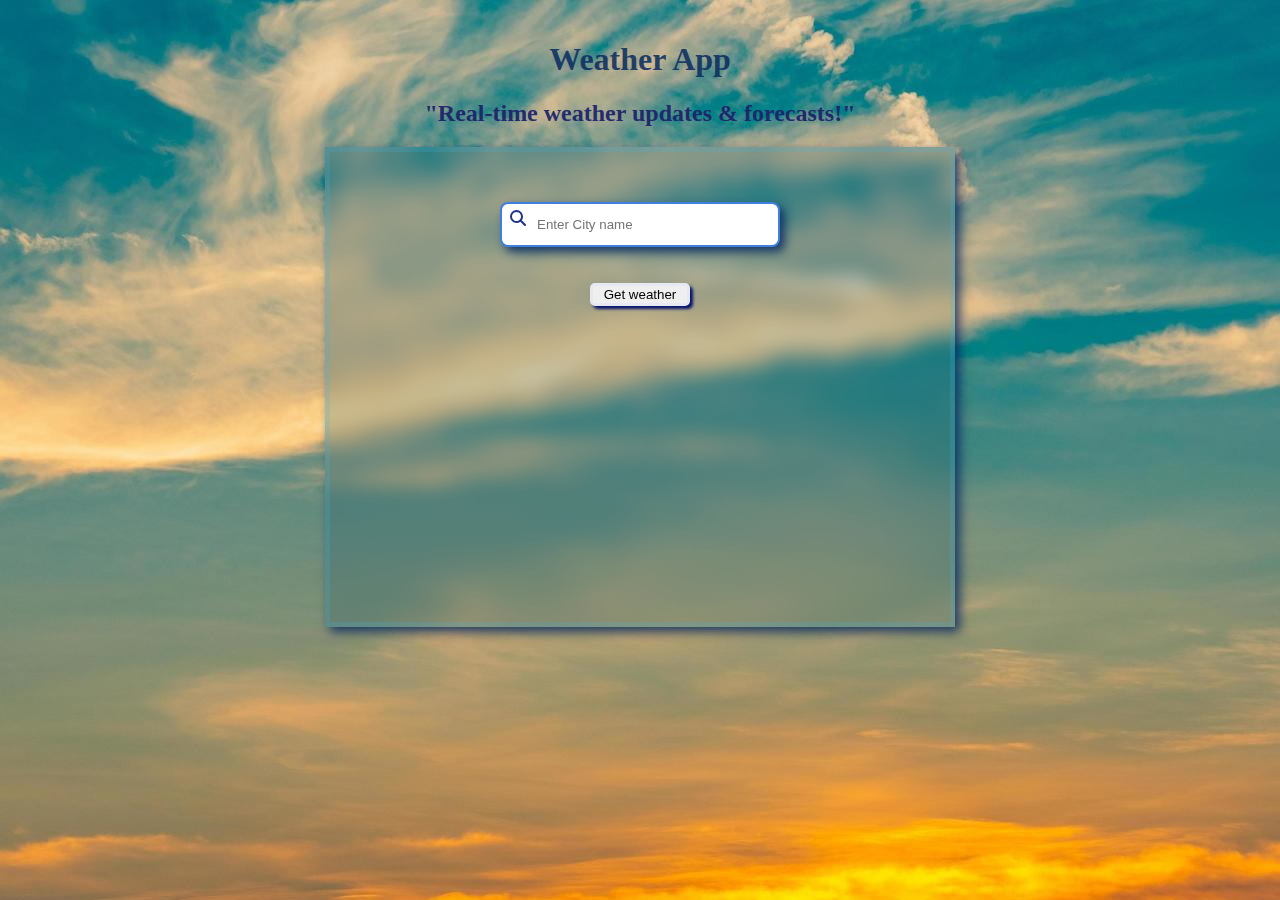
<file: index.html>
<!DOCTYPE html>
<html lang="en">
<head>
    <meta charset="UTF-8">
    <meta name="viewport" content="width=device-width, initial-scale=1.0">
    <title>weather_detection</title>
    <link rel="Stylesheet" href="cascad.css">
    <link rel="stylesheet" href="https://cdnjs.cloudflare.com/ajax/libs/font-awesome/6.4.2/css/all.min.css">
</head>
<body>
    <h1>Weather App</h1>
    <h2>"Real-time weather updates & forecasts!"</h2>
    <form id="weather">
        <div id="d1">
            <div class="searching">
                <i class="fas fa-search"></i>
                <input type="search" id="i1" placeholder="Enter City name"><br><br>
            </div><br>
            <div id="i">
                <button id="search">Get weather</button>
            </div>
            <div id="heloo"></div>
        </div>
    </form>
    <script src="weather.js"></script>
</body>
</html>
</file>
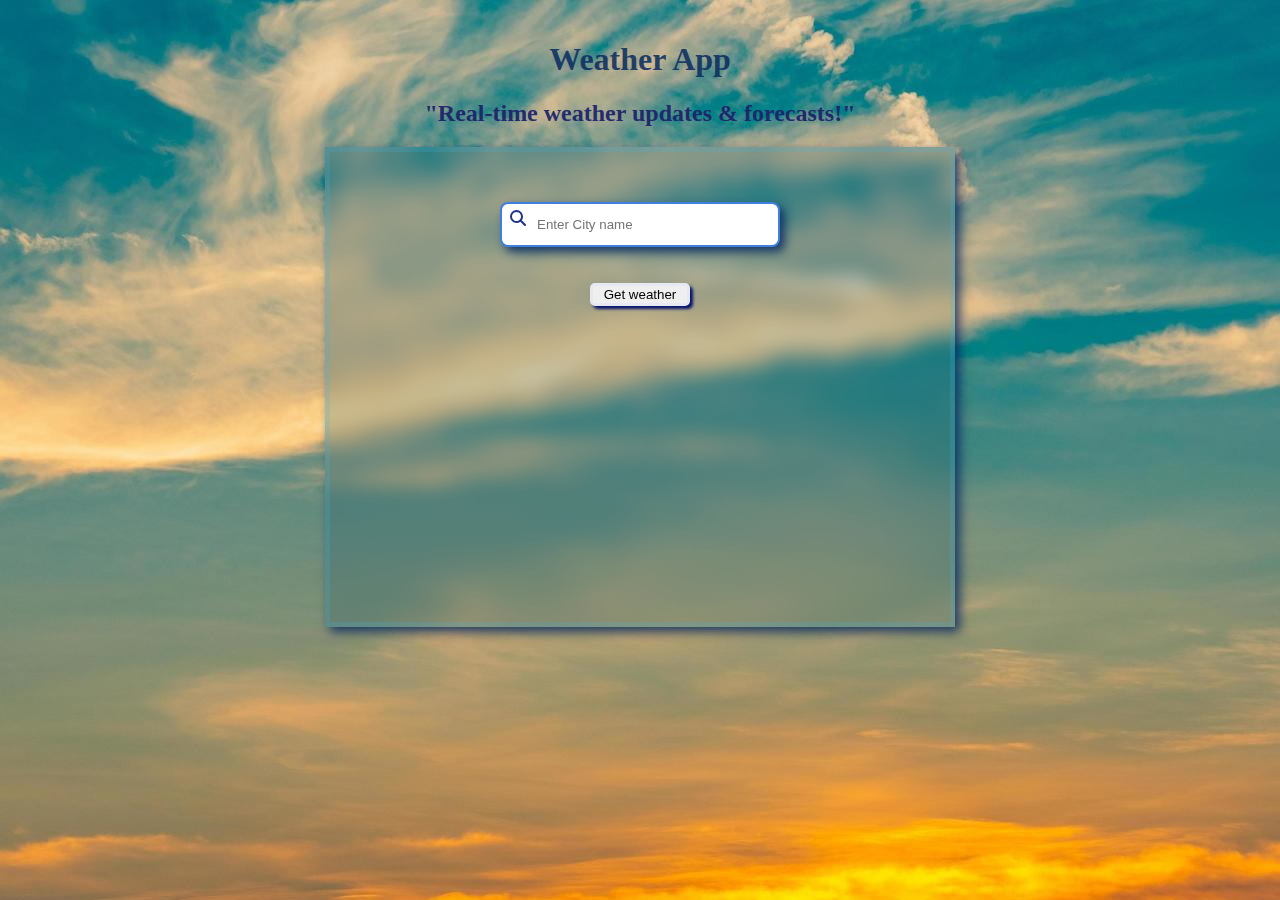
<file: hiii.html>
<!DOCTYPE html>
<html lang="en">
<head>
    <meta charset="UTF-8">
    <meta name="viewport" content="width=device-width, initial-scale=1.0">
    <title>Document</title>
    <link rel="Stylesheet" href="cascad.css">
    <link rel="stylesheet" href="https://cdnjs.cloudflare.com/ajax/libs/font-awesome/6.4.2/css/all.min.css">
</head>
<body>
    <h1>Weather App</h1>
    <h2>"Real-time weather updates & forecasts!"</h2>
    <form id="weather">
        <div id="d1">
            <div class="searching">
                <i class="fas fa-search"></i>
                <input type="search" id="i1" placeholder="Enter City name"><br><br>
            </div><br>
            <div id="i">
                <button id="search">Get weather</button>
            </div>
            <div id="heloo"></div>
        </div>
    </form>
    <script src="guddy.js"></script>
</body>
</html>
</file>
<file: cascad.css>
body{
    background-image: url("weather.jpg");
}
h1{
    display:block;
    text-align: center;
    color:rgba(8, 42, 95, 0.842);
    padding-top: 20px;
}
h2{
    display:block;
    text-align: center;
    color:rgba(29, 36, 106, 0.961);
}
form{
    display:grid;
    justify-content: center;
    align-items: center;
}
#d1{
    width:400px;
    height:370px;
    background: rgba(7, 80, 106, 0.2);
    backdrop-filter: blur(10px);
    padding:50px;
    padding-left: 170px;
    border: 5px solid;
    border-color:rgba(66, 181, 222, 0.2);
    box-shadow:5px 5px 10px rgba(8, 42, 95, 0.842);
}
#i1{
    cursor: pointer;
    padding-left:35px;
    width: 280px;
    height: 5vh;
    border: 2px solid;
    border-radius: 8px;
    border-color: rgb(64, 127, 222);
    box-shadow:5px 5px 10px rgba(8, 42, 95, 0.842);

}
#i{
    display:grid;
    justify-content: center;
    align-items: center;
    padding-right: 120px;
}
#emo{
    font-size:40px;
}
#search{
    border: 3px solid;
    width: 100px;
    border-radius: 5px;
    border-color: rgb(230, 233, 242);
    box-shadow: 3px 3px 3px rgb(7, 20, 109);
}
#heloo {
    display:block;
    text-align: center;  
    padding-right:100px;
}
p{
    font-size: 20px;
    font-weight: bold;
    color:rgb(20, 14, 105);
}
#search:hover{
    background-color: rgb(140, 205, 238);
    color:rgb(97, 10, 81)
}
.searching i{
    position:absolute;
    left:180px; 
    top:14%; 
    transform: translateY(-50%);
    color:rgb(32, 50, 138);
}
.seraching{
    position: relative;
    width: 300px;
}
</file>
